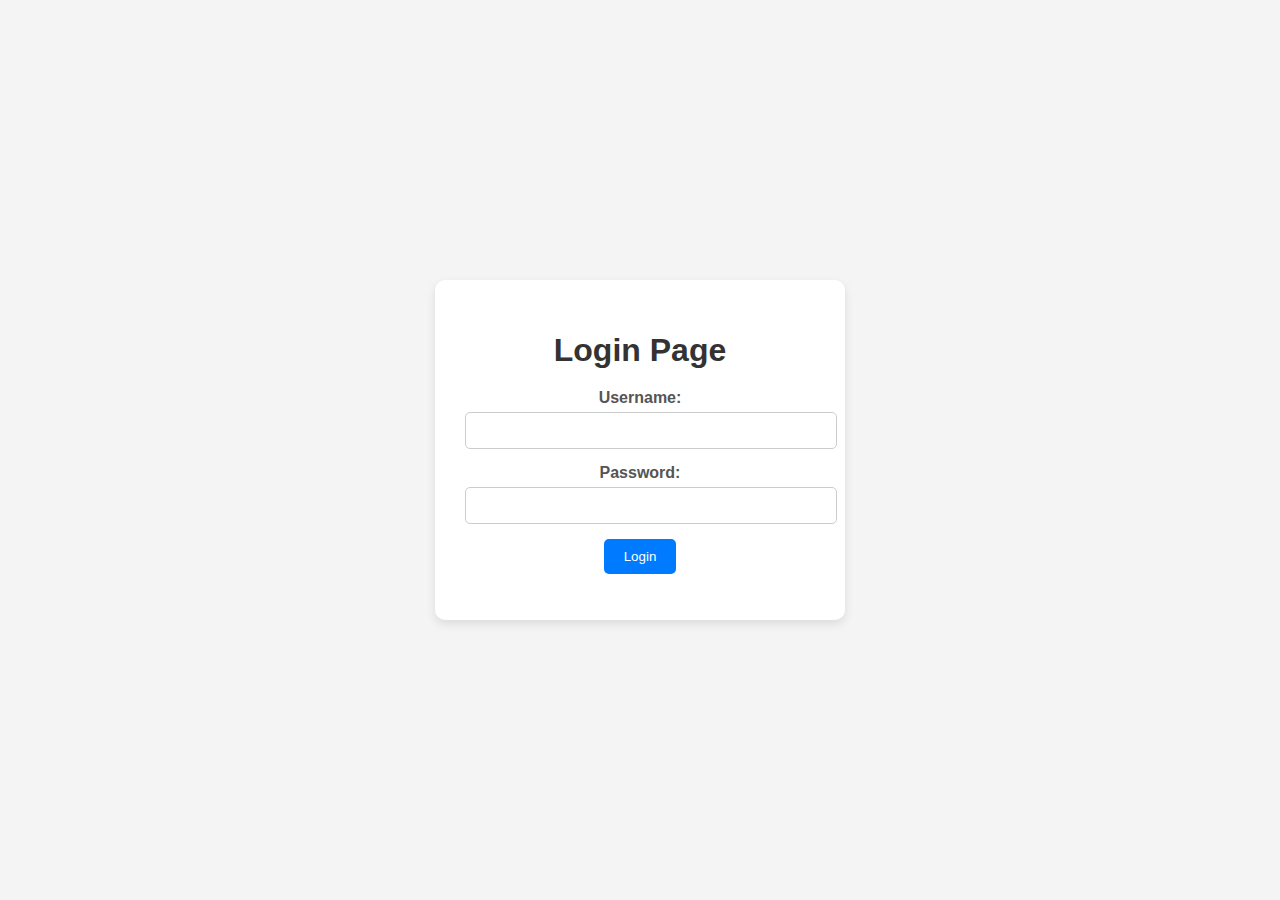
<file: login.html>
<!DOCTYPE html>
<html>
<head>
  <title>Login Page</title>
  <style>
    body {
      font-family: Arial, sans-serif;
      background-color: #f4f4f4;
      margin: 0;
      padding: 0;
      display: flex;
      justify-content: center;
      align-items: center;
      height: 100vh;
    }

    .login-container {
      background-color: #fff;
      padding: 30px;
      border-radius: 10px;
      box-shadow: 0px 4px 10px rgba(0, 0, 0, 0.1);
      width: 350px;
      text-align: center;
    }

    h1 {
      color: #333;
      margin-bottom: 20px;
    }

    label {
      display: block;
      font-weight: bold;
      margin-bottom: 5px;
      color: #555;
    }

    input[type="text"],
    input[type="password"] {
      width: 100%;
      padding: 10px;
      margin-bottom: 15px;
      border: 1px solid #ccc;
      border-radius: 5px;
    }

    input[type="button"] {
      background-color: #007bff;
      color: #fff;
      border: none;
      padding: 10px 20px;
      border-radius: 5px;
      cursor: pointer;
      transition: background-color 0.3s ease;
    }

    input[type="button"]:hover {
      background-color: #0056b3;
    }

    input[type="button"]:focus {
      outline: none;
    }

    .error-message {
      color: #ff0000;
      margin-top: 10px;
    }
  </style>
  <script>
    function login() {
      var username = document.getElementById("username").value;
      var password = document.getElementById("password").value;
      var errorMessage = document.getElementById("error-message");

      if (username === "Deenan" && password === "Deenan2909!") {
        errorMessage.style.display = "none";
        alert("Login successful!");
        window.location.href = "index.html"; // Redirect to index.html
      } else {
        errorMessage.style.display = "block";
        errorMessage.textContent = "Invalid credentials. Please try again.";
      }
    }
  </script>
</head>
<body>
  <div class="login-container">
    <h1>Login Page</h1>
    <form>
      <label for="username">Username:</label>
      <input type="text" id="username" name="username" required><br>
      <label for="password">Password:</label>
      <input type="password" id="password" name="password" required><br>
      <input type="button" value="Login" onclick="login()">
      <p class="error-message" id="error-message"></p>
    </form>
  </div>
</body>
</html>
</file>
